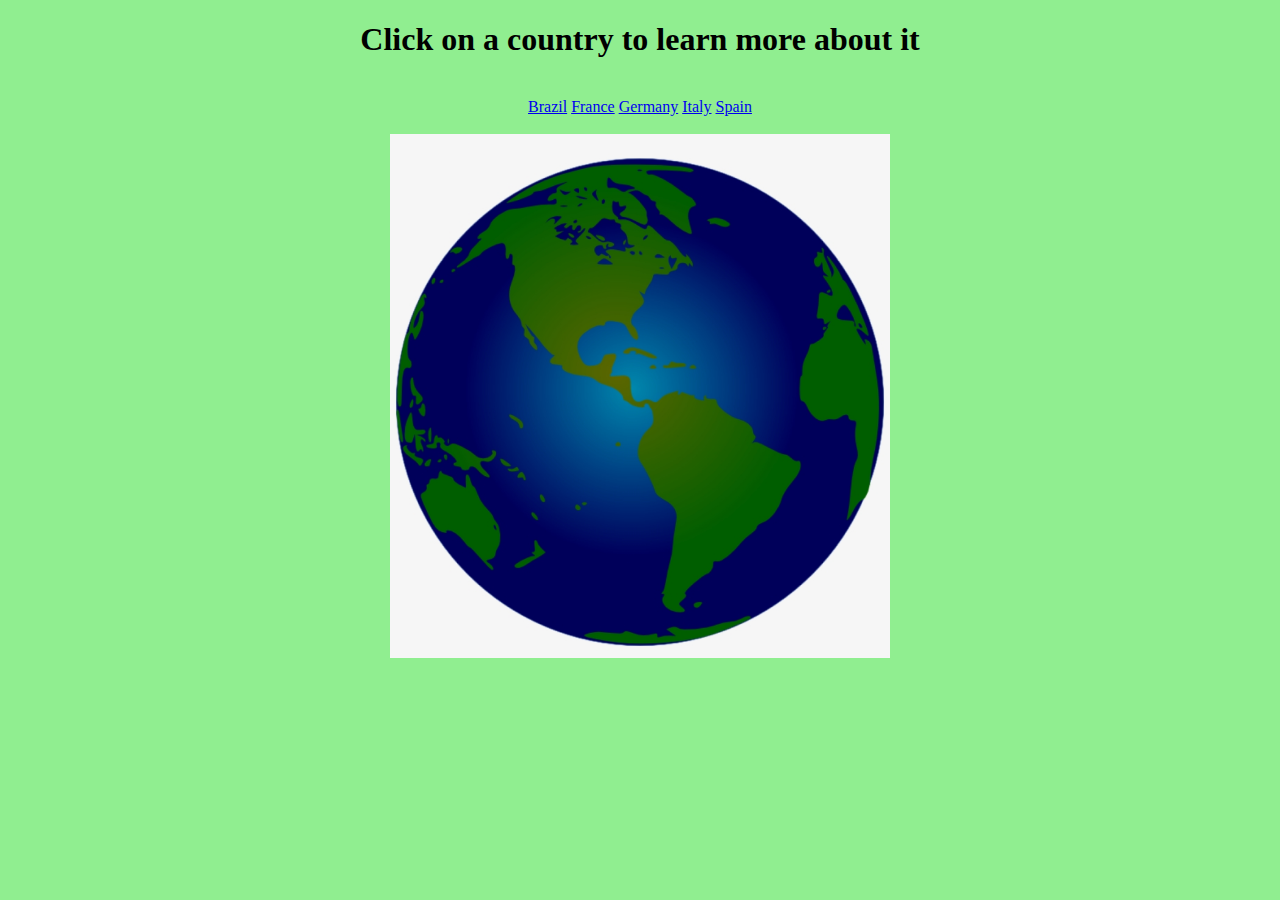
<file: Country/index.html>
<!DOCTYPE html>
<html lang="en">
<head>
    <meta charset="UTF-8">
    <meta http-equiv="X-UA-Compatible" content="IE=edge">
    <meta name="viewport" content="width=device-width, initial-scale=1.0">
    <link rel="stylesheet" href="../Country/styles.css">
    <title>Country Info</title>
</head>
<body>
    <h1>Click on a country to learn more about it</h1><br>
    <div class="countries">
        <a href="../Country/brazil.html" target="_blank">Brazil</a>
        <a href="../Country/france.html" target="_blank">France</a>
        <a href="../Country/germany.html" target="_blank">Germany</a>
        <a href="../Country/italy.html" target="_blank">Italy</a>
        <a href="../Country/spain.html" target="_blank">Spain</a>
    </div><br>
    <img src="../Country/images/earth.png" alt="">
</body>
</html>
<!-- https://graygillis.github.io/CountryWebApp/ -->
</file>
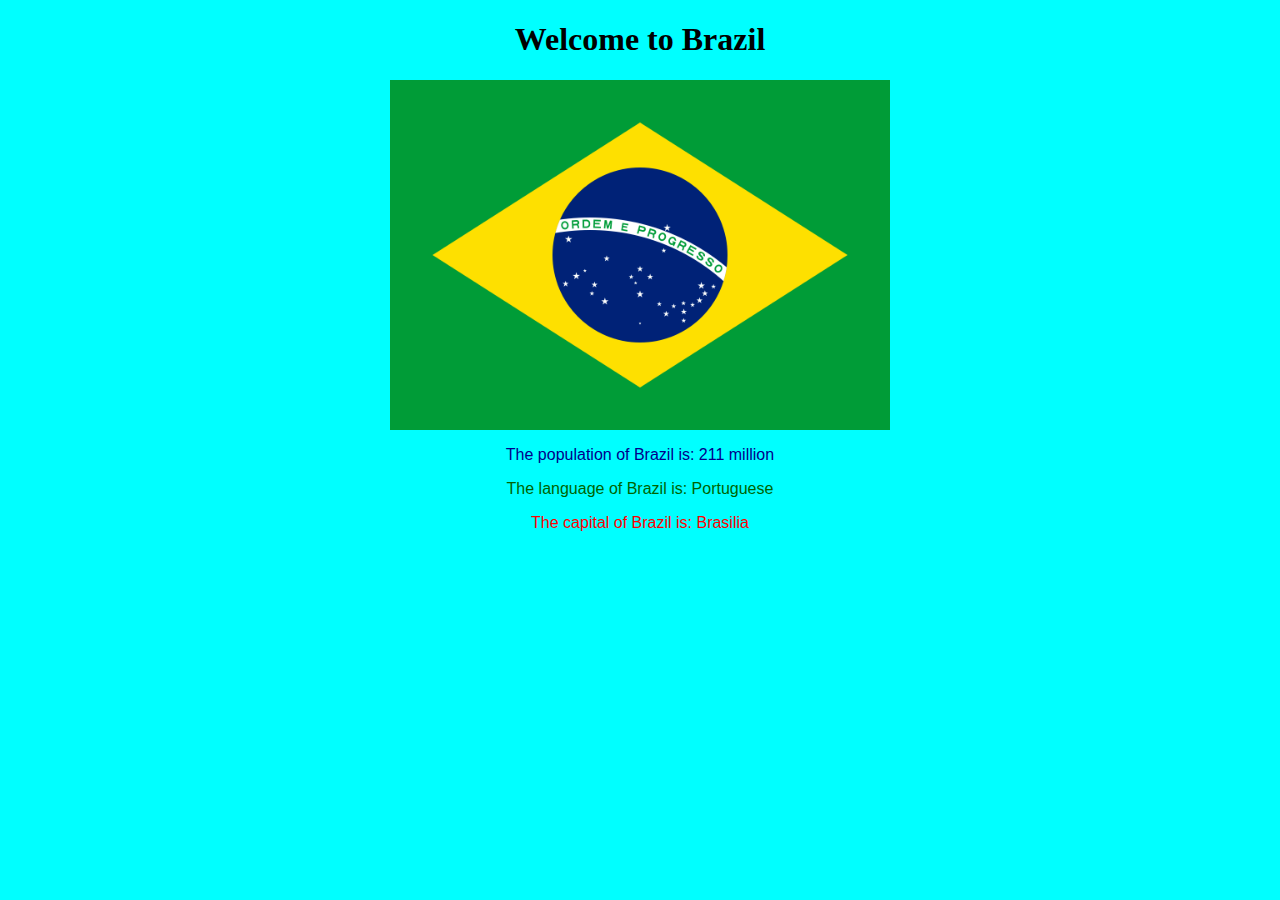
<file: Country/brazil.html>
<!DOCTYPE html>
<html lang="en">
<head>
    <meta charset="UTF-8">
    <meta http-equiv="X-UA-Compatible" content="IE=edge">
    <meta name="viewport" content="width=device-width, initial-scale=1.0">
    <link rel="stylesheet" href="../Country/country.css">
    <title>Brazil</title>
</head>
<body>
    <h1>Welcome to Brazil</h1>
    <img src="../Country/images/brazil.png" alt="">
    <div class="pop">
        <p>The population of Brazil is: 211 million</p>
    </div>
    <div class="lang">
        <p>The language of Brazil is: Portuguese</p>
    </div>
    <div class="cap">
        <p>The capital of Brazil is: Brasilia</p>
    </div>
</body>
</html>
</file>
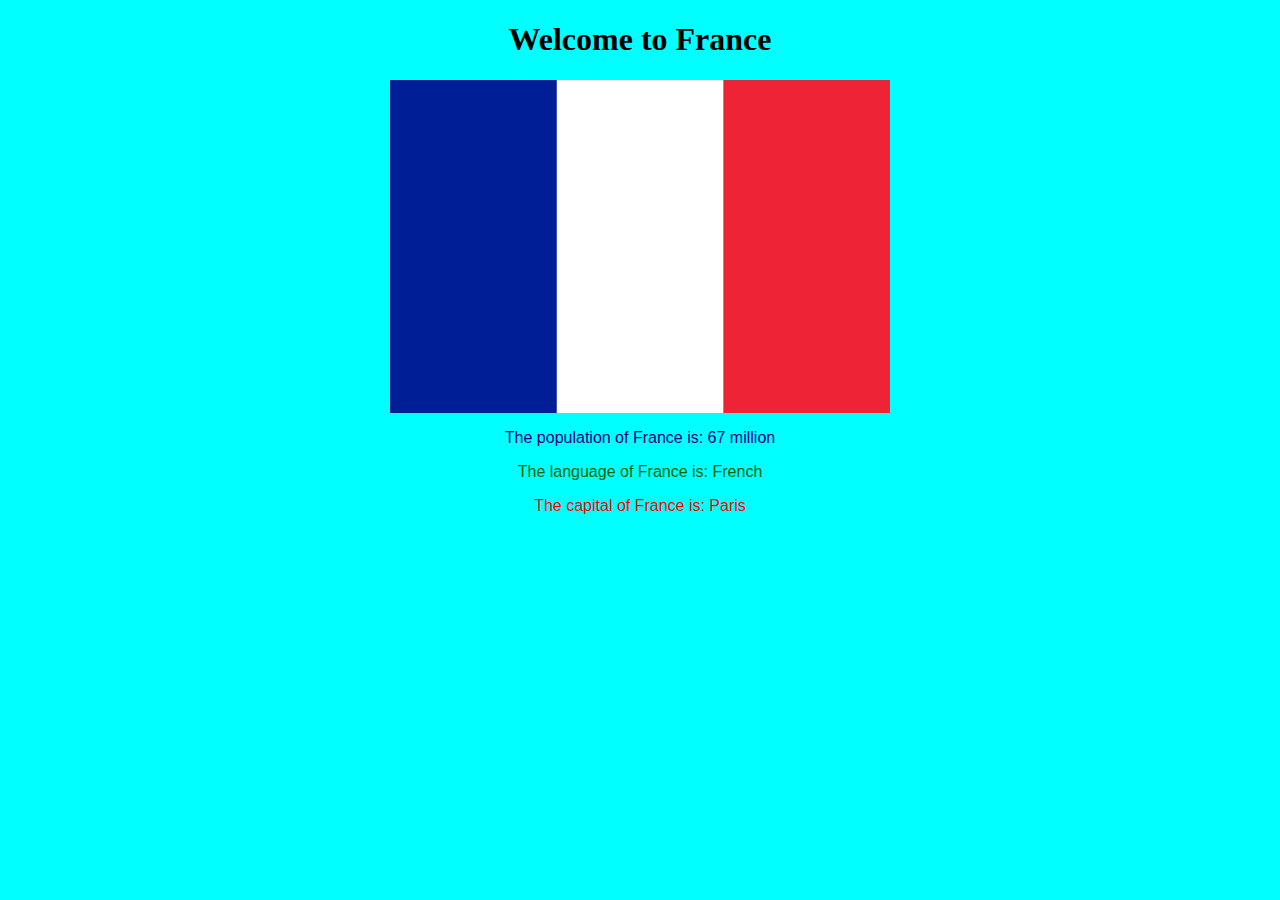
<file: Country/france.html>
<!DOCTYPE html>
<html lang="en">
<head>
    <meta charset="UTF-8">
    <meta http-equiv="X-UA-Compatible" content="IE=edge">
    <meta name="viewport" content="width=device-width, initial-scale=1.0">
    <link rel="stylesheet" href="../Country/country.css">
    <title>France</title>
</head>
<body>
    <h1>Welcome to France</h1>
    <img src="../Country/images/france.png" alt="">
    <div class="pop">
        <p>The population of France is: 67 million</p>
    </div>
    <div class="lang">
        <p>The language of France is: French</p>
    </div>
    <div class="cap">
        <p>The capital of France is: Paris</p>
    </div>
</body>
</html>
</file>
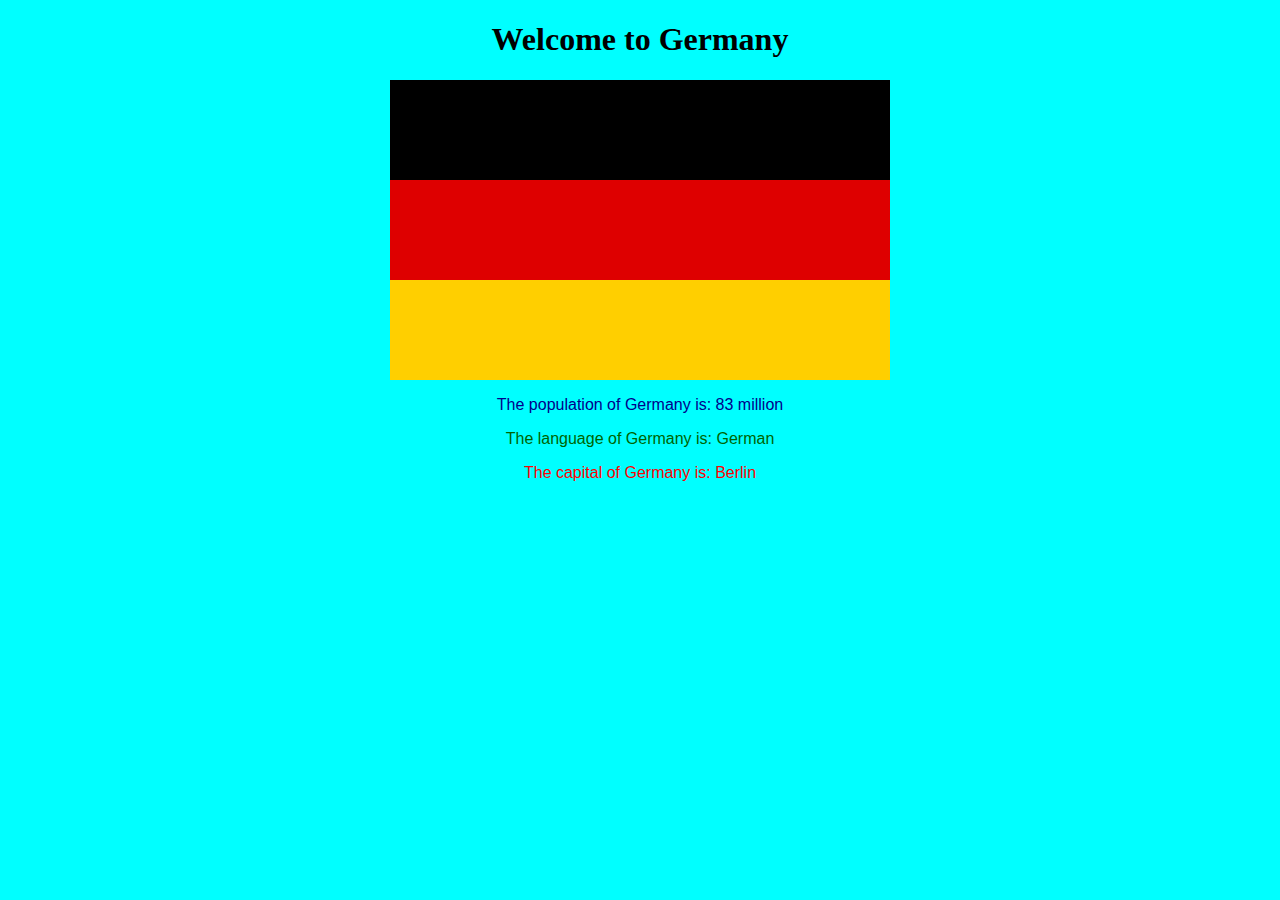
<file: Country/germany.html>
<!DOCTYPE html>
<html lang="en">
<head>
    <meta charset="UTF-8">
    <meta http-equiv="X-UA-Compatible" content="IE=edge">
    <meta name="viewport" content="width=device-width, initial-scale=1.0">
    <link rel="stylesheet" href="../Country/country.css">
    <title>Germany</title>
</head>
<body>
    <h1>Welcome to Germany</h1>
    <img src="../Country/images/germany.png" alt="">
    <div class="pop">
        <p>The population of Germany is: 83 million</p>
    </div>
    <div class="lang">
        <p>The language of Germany is: German</p>
    </div>
    <div class="cap">
        <p>The capital of Germany is: Berlin</p>
    </div>
</body>
</html>
</file>
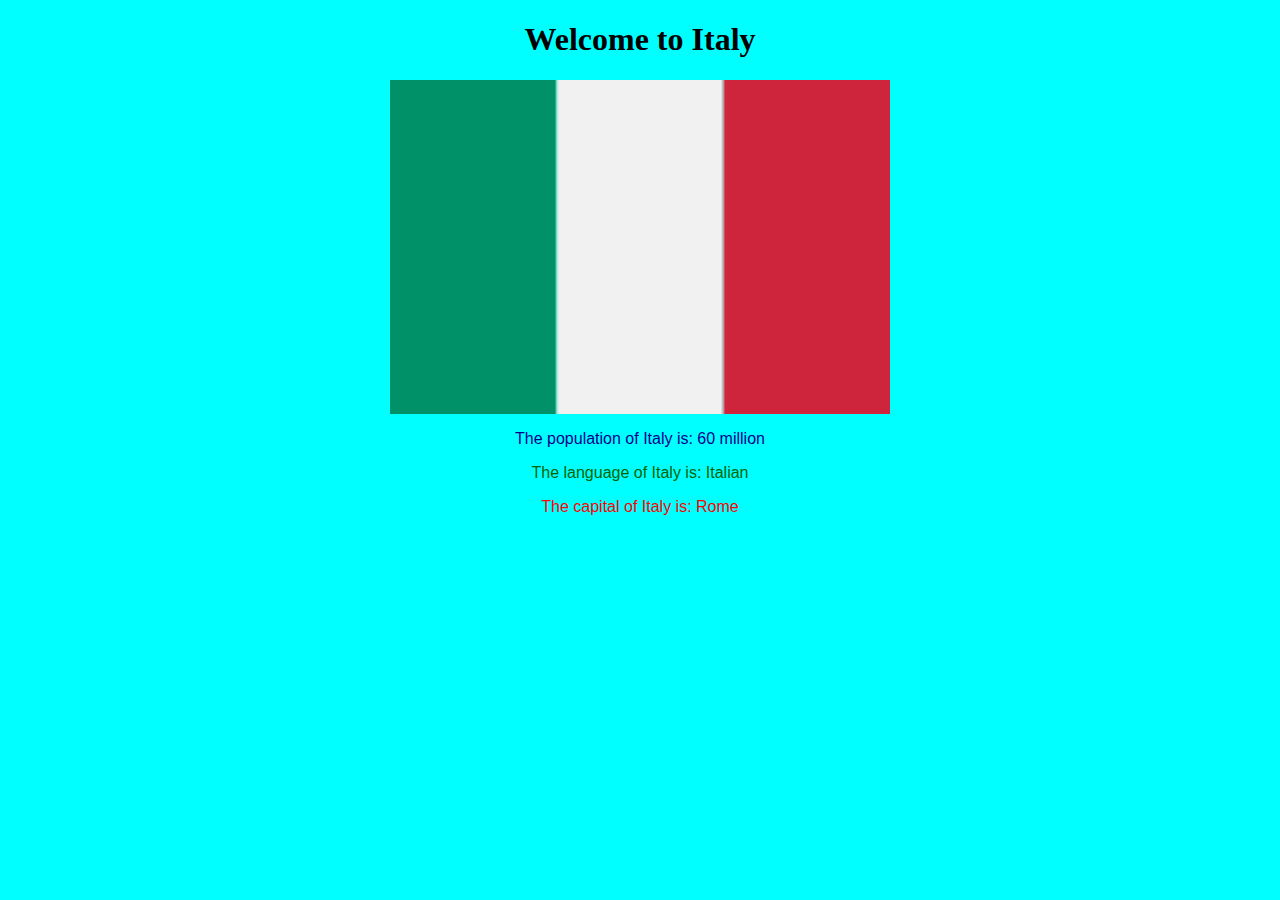
<file: Country/italy.html>
<!DOCTYPE html>
<html lang="en">
<head>
    <meta charset="UTF-8">
    <meta http-equiv="X-UA-Compatible" content="IE=edge">
    <meta name="viewport" content="width=device-width, initial-scale=1.0">
    <link rel="stylesheet" href="../Country/country.css">
    <title>Italy</title>
</head>
<body>
    <h1>Welcome to Italy</h1>
    <img src="../Country/images/italy.png" alt="">
    <div class="pop">
        <p>The population of Italy is: 60 million</p>
    </div>
    <div class="lang">
        <p>The language of Italy is: Italian</p>
    </div>
    <div class="cap">
        <p>The capital of Italy is: Rome</p>
    </div>
</body>
</html>
</file>
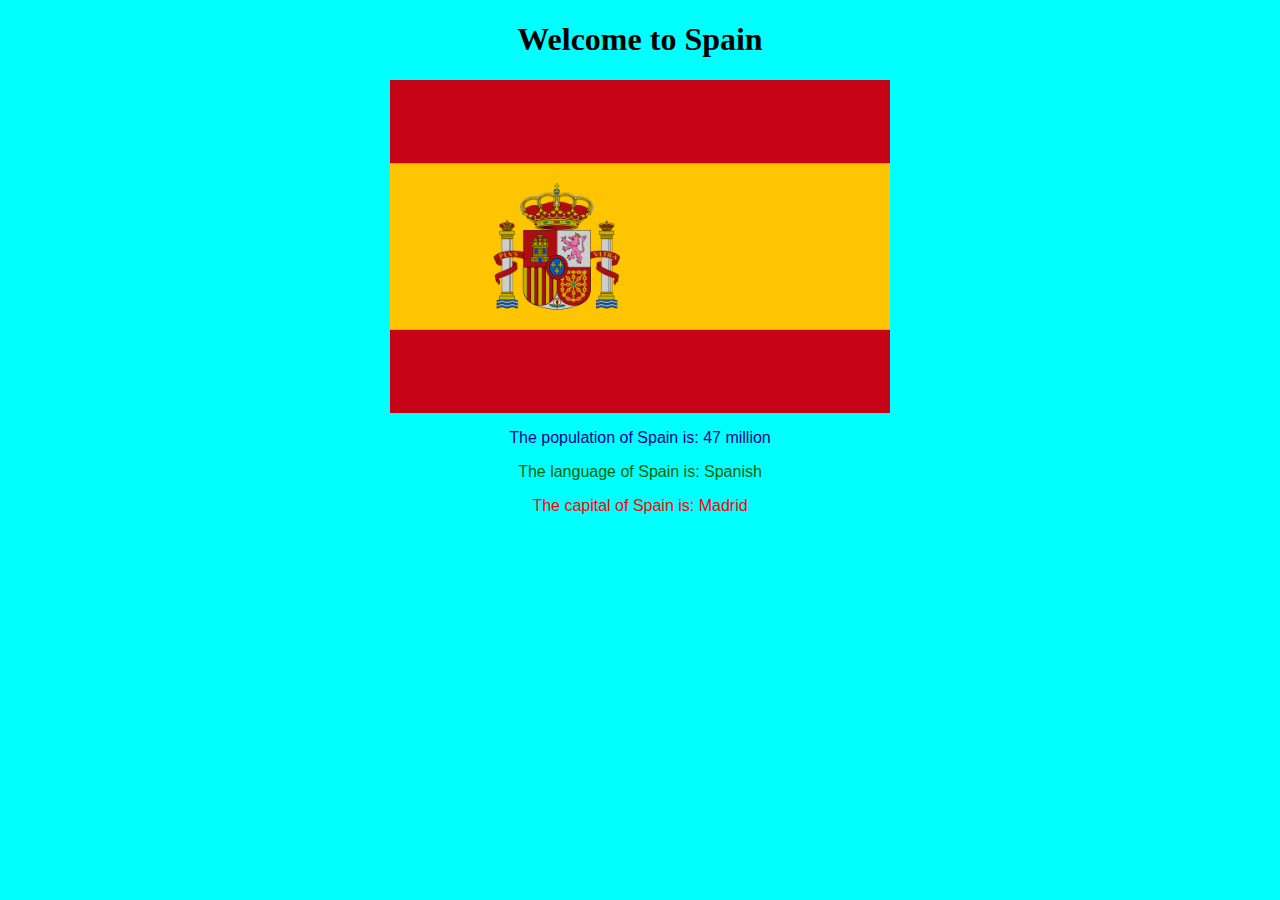
<file: Country/spain.html>
<!DOCTYPE html>
<html lang="en">
<head>
    <meta charset="UTF-8">
    <meta http-equiv="X-UA-Compatible" content="IE=edge">
    <meta name="viewport" content="width=device-width, initial-scale=1.0">
    <link rel="stylesheet" href="../Country/country.css">
    <title>Spain</title>
</head>
<body>
    <h1>Welcome to Spain</h1>
    <img src="../Country/images/spain.png" alt="">
    <div class="pop">
        <p>The population of Spain is: 47 million</p>
    </div>
    <div class="lang">
        <p>The language of Spain is: Spanish</p>
    </div>
    <div class="cap">
        <p>The capital of Spain is: Madrid</p>
    </div>
</body>
</html>
</file>
<file: Country/styles.css>
body{
    background: lightgreen;
    margin: 0 auto;
    text-align: center;
}

img{
    width: 500px;
    height: auto;
    display: block;
    margin-left: auto;
    margin-right: auto;
}

.countries a:hover{
    color: red;
}

.countries{
    margin: auto;
    padding: 0%;
}
</file>
<file: Country/country.css>
h1{
    text-align: center;
}

body{
    background: cyan;
    text-align: center;
}

img{
    width: 500px;
    height: auto;
    display: block;
    margin-left: auto;
    margin-right: auto;
}

.pop{
    color: darkblue;
    font-family: Impact, Haettenschweiler, 'Arial Narrow Bold', sans-serif
}

.lang{
    color: darkgreen;
    font-family: Verdana, Geneva, Tahoma, sans-serif;
}

.cap{
    color: red;
    font-family: Arial, Helvetica, sans-serif;
}
</file>
